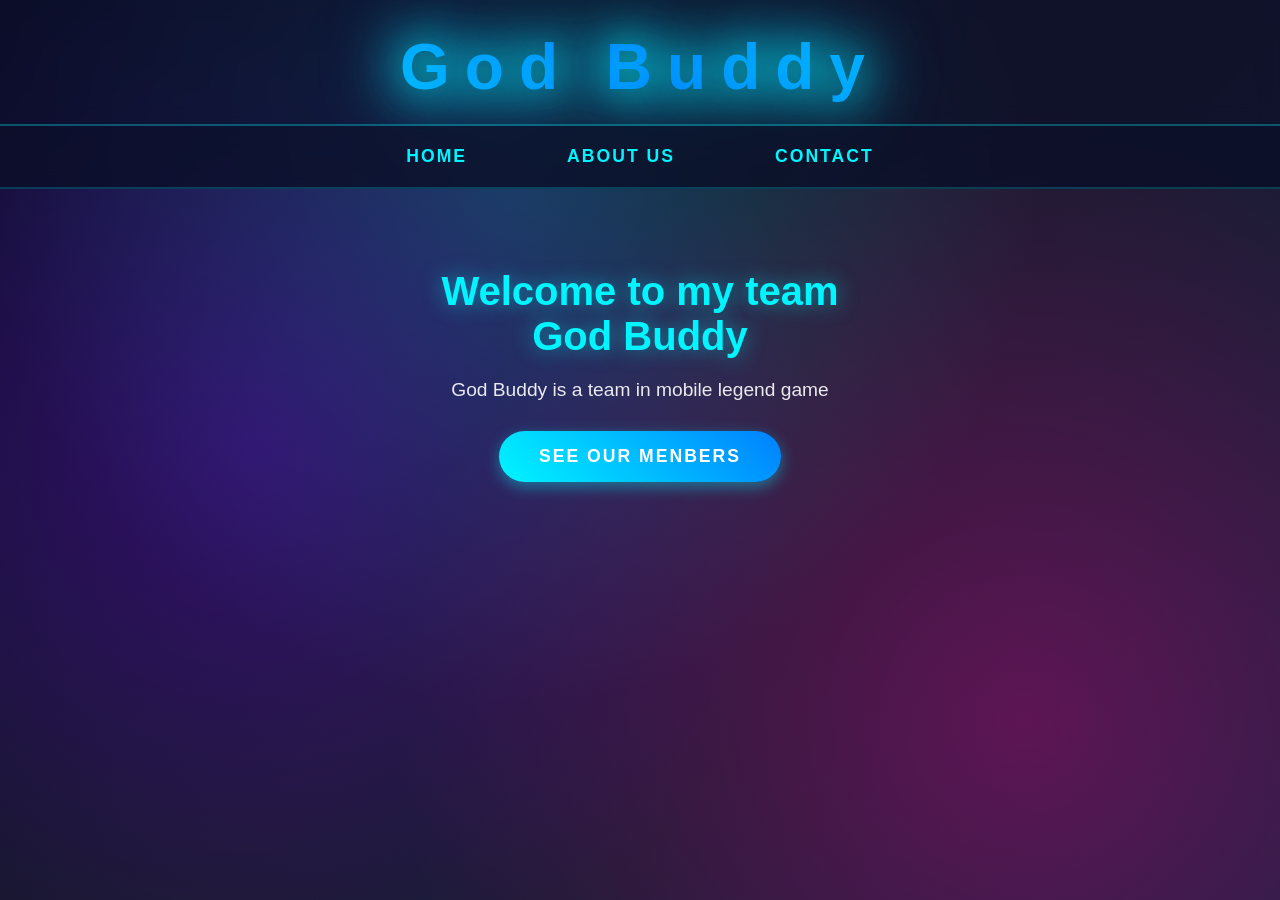
<file: index.html>
<!DOCTYPE html>
<html lang="en">
<head>
    <meta charset="UTF-8">
    <meta name="viewport" content="width=device-width, initial-scale=1.0">
    <title>God Buddy</title>
    <link rel="stylesheet" href="style.css">
</head>
<body>
    <header>
        <h1 class="logo">God Buddy</h1>
    </header>

    <nav class="menu">
        <ul id="list">
            <li><a href="index.html">Home</a></li>
            <li><a href="about.html">About Us</a></li>
            <li><a href="contact.html">Contact</a></li>
        </ul>
    </nav>
    
    <section>
        <h2>Welcome to my team <br>God Buddy</h2>
        <p>God Buddy is a team in mobile legend game </p>
        <button class="btn" onclick="location.href='members.html'">See our menbers</button>
    </section>
</body>
</html>
</file>
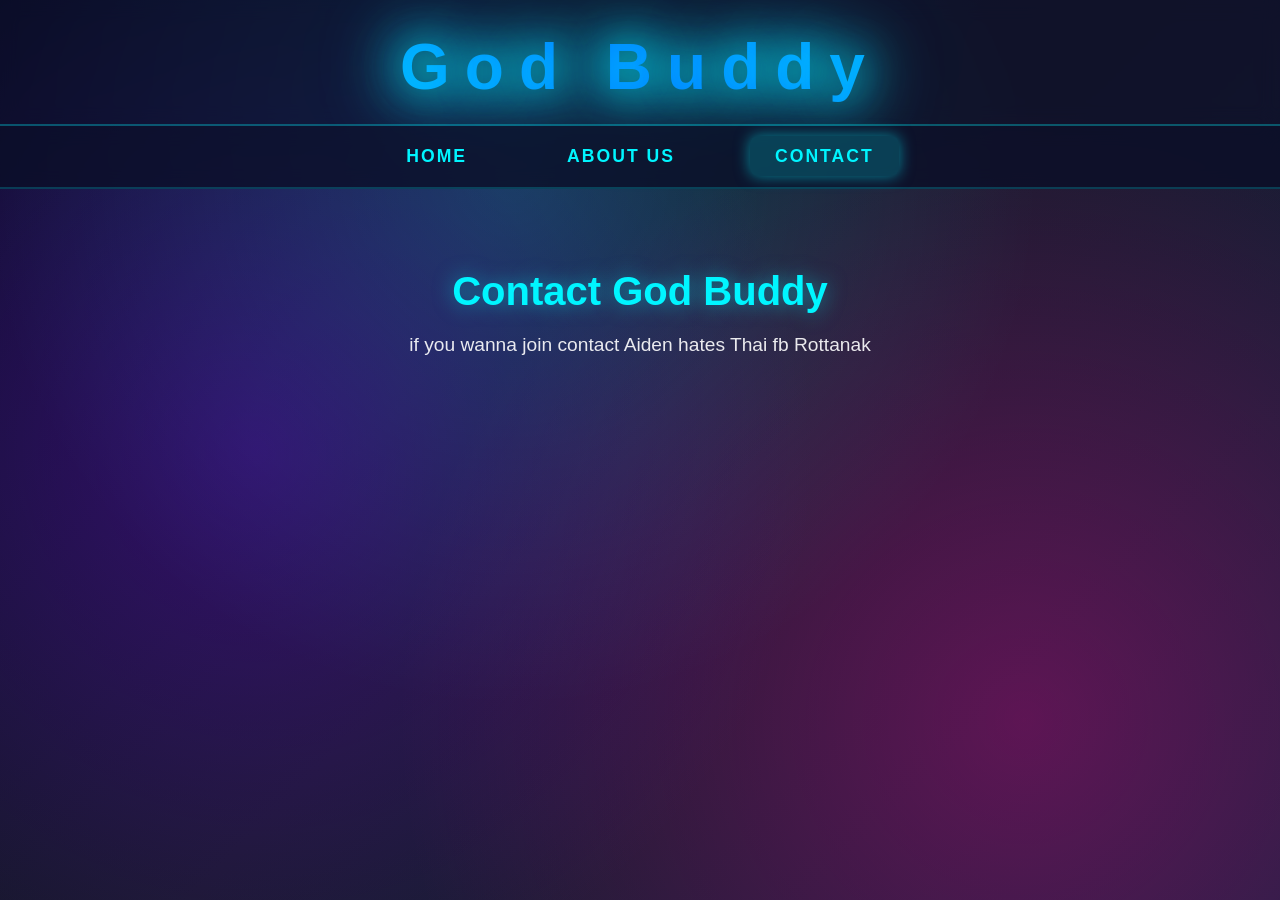
<file: contact.html>
<!DOCTYPE html>
<html lang="en">
<head>
    <meta charset="UTF-8">
    <meta name="viewport" content="width=device-width, initial-scale=1.0">
    <title>Contact - God Buddy</title>
    <link rel="stylesheet" href="style.css">
</head>
<body>
    <!-- Header -->
    <header>
        <h1 class="logo">God Buddy</h1>
    </header>

    <!-- Navigation Menu -->
    <nav class="menu">
        <ul id="list">
            <li><a href="index.html">Home</a></li>
            <li><a href="about.html">About Us</a></li>
            <li><a href="contact.html" class="active">Contact</a></li>
        </ul>
    </nav>

    <!-- Hero Section -->
    <section class="hero">
        <h2>Contact God Buddy</h2>
        <p>if you wanna join contact Aiden hates Thai fb Rottanak</p>
</file>
<file: style.css>
* {
    margin: 0;
    padding: 0;
    box-sizing: border-box;
}

body {
    font-family: 'Arial', sans-serif;
    background: 
        radial-gradient(circle at 20% 50%, rgba(120, 0, 255, 0.3) 0%, transparent 50%),
        radial-gradient(circle at 80% 80%, rgba(255, 0, 150, 0.3) 0%, transparent 50%),
        radial-gradient(circle at 40% 20%, rgba(0, 255, 255, 0.2) 0%, transparent 50%),
        linear-gradient(135deg, #0a0e27 0%, #1a1a2e 50%, #16213e 100%);
    min-height: 100vh;
    position: relative;
    overflow: hidden;
}

/* Header with Logo */
header {
    position: relative;
    z-index: 10;
    text-align: center;
    padding: 30px 0 20px 0;
    background: rgba(10, 14, 39, 0.6);
    backdrop-filter: blur(10px);
    border-bottom: 2px solid rgba(0, 245, 255, 0.3);
}

/* Logo Styles */
.logo {
    font-size: 4rem;
    font-weight: 900;
    letter-spacing: 15px;
    background: linear-gradient(45deg, #00f5ff, #0080ff, #00f5ff);
    -webkit-background-clip: text;
    -webkit-text-fill-color: transparent;
    background-clip: text;
    position: relative;
    text-shadow: 
        0 0 40px rgba(0, 245, 255, 0.8),
        0 0 80px rgba(0, 128, 255, 0.6);
    animation: pulse 3s ease-in-out infinite;
    filter: drop-shadow(0 0 30px rgba(0, 245, 255, 0.9));
}

@keyframes pulse {
    0%, 100% {
        filter: drop-shadow(0 0 30px rgba(0, 245, 255, 0.9)) brightness(1);
    }
    50% {
        filter: drop-shadow(0 0 50px rgba(0, 245, 255, 1)) brightness(1.2);
    }
}

/* Navigation Menu */
.menu {
    position: relative;
    z-index: 10;
    background: rgba(10, 14, 39, 0.8);
    backdrop-filter: blur(10px);
    padding: 20px 0;
    border-bottom: 2px solid rgba(0, 245, 255, 0.2);
}

#list {
    list-style: none;
    display: flex;
    justify-content: center;
    align-items: center;
    gap: 50px;
}

#list li {
    position: relative;
}

#list a {
    color: #00f5ff;
    text-decoration: none;
    font-size: 1.1rem;
    font-weight: 600;
    padding: 10px 25px;
    border-radius: 8px;
    transition: all 0.3s ease;
    position: relative;
    text-transform: uppercase;
    letter-spacing: 2px;
}

#list a::before {
    content: '';
    position: absolute;
    bottom: 0;
    left: 50%;
    transform: translateX(-50%);
    width: 0;
    height: 2px;
    background: linear-gradient(90deg, #00f5ff, #0080ff);
    transition: width 0.3s ease;
}

#list a:hover {
    color: #fff;
    background: rgba(0, 245, 255, 0.1);
    box-shadow: 0 0 20px rgba(0, 245, 255, 0.4);
}

#list a:hover::before {
    width: 80%;
}

/* Active link style */
#list a.active {
    background: rgba(0, 245, 255, 0.2);
    box-shadow: 0 0 15px rgba(0, 245, 255, 0.5);
}

/* Content Section */
section {
    position: relative;
    z-index: 10;
    text-align: center;
    padding: 80px 20px;
    max-width: 800px;
    margin: 0 auto;
    color: white;
}

section h2 {
    font-size: 2.5rem;
    margin-bottom: 20px;
    color: #00f5ff;
    text-shadow: 0 0 20px rgba(0, 245, 255, 0.5);
}

section p {
    font-size: 1.2rem;
    margin-bottom: 30px;
    opacity: 0.9;
}

.btn {
    background: linear-gradient(45deg, #00f5ff, #0080ff);
    color: #fff;
    border: none;
    padding: 15px 40px;
    font-size: 1.1rem;
    font-weight: bold;
    border-radius: 30px;
    cursor: pointer;
    transition: all 0.3s;
    box-shadow: 0 5px 15px rgba(0, 245, 255, 0.4);
    text-transform: uppercase;
    letter-spacing: 2px;
}

.btn:hover {
    transform: translateY(-3px);
    box-shadow: 0 8px 20px rgba(0, 245, 255, 0.6);
}

/* Responsive */
@media (max-width: 768px) {
    .logo {
        font-size: 3rem;
        letter-spacing: 10px;
    }
    
    #list {
        flex-direction: column;
        gap: 15px;
    }
    
    .menu {
        padding: 15px 0;
    }
    
    #list a {
        font-size: 1rem;
        padding: 8px 20px;
    }
    
    section h2 {
        font-size: 2rem;
    }
}

@media (max-width: 480px) {
    .logo {
        font-size: 2.5rem;
        letter-spacing: 8px;
    }
}
</file>
